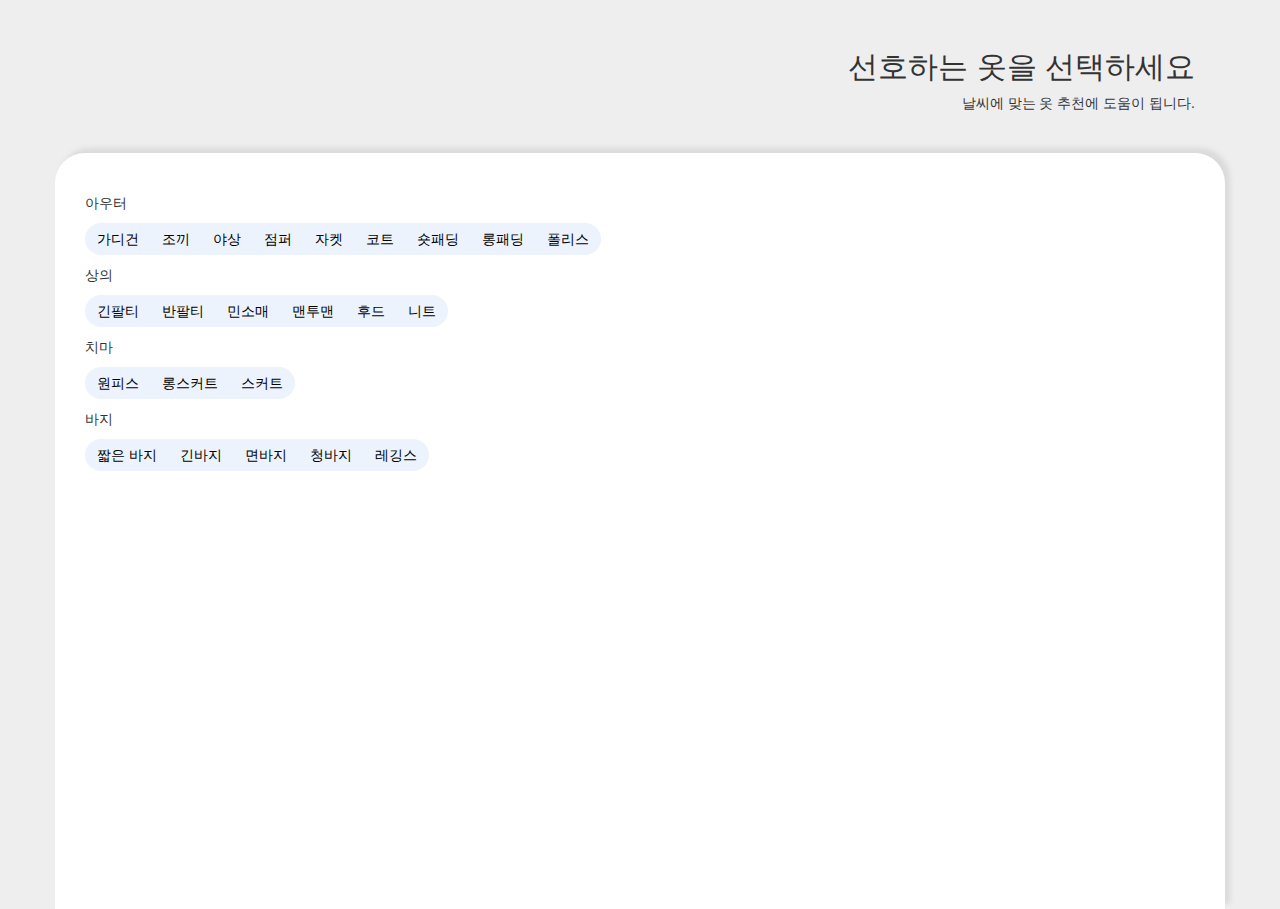
<file: chooseClothes.html>
<!DOCTYPE html>
<html lang="ko">
<head>
    <meta charset="UTF-8">
    <meta http-equiv="X-UA-Compatible" content="IE=edge">
    <meta name="viewport" content="width=device-width, initial-scale=1.0">
    <title>ToWW</title>
    <link rel="stylesheet" href="https://maxcdn.bootstrapcdn.com/bootstrap/3.3.2/css/bootstrap.min.css">
    <!-- IE8 에서 HTML5 요소와 미디어 쿼리를 위한 HTML5 shim 와 Respond.js -->
    <!-- WARNING: Respond.js 는 당신이 file:// 을 통해 페이지를 볼 때는 동작하지 않습니다. -->
    <!--[if lt IE 9]>
      <script src="https://oss.maxcdn.com/html5shiv/3.7.2/html5shiv.min.js"></script>
      <script src="https://oss.maxcdn.com/respond/1.4.2/respond.min.js"></script>
    <![endif]-->
    <style>
        body{
            background-color: #eeeeee;
            padding-top: 30px;
        }
        #title{
            margin-bottom: 30px;
        }
        #content{
            padding-top: 30px;
            border-top-left-radius: 30px;
            border-top-right-radius: 30px;
            background-color: white;
            box-shadow: #dbdbdb 5px -5px 5px;
            height: 84vh;
        }
        .btn-info{
            border-radius: 30px;
            color: black;
            border: none;
            background-color: #ecf3fd;
        }
        .btn-info :hover{
            background-color: #79aff5;
            box-shadow: none;
        }
        .list{
            margin-left: 15px;
            margin-top: 10px;
        }
    </style>
</head>
<body>
    </div>
    <div class="container" id="title">
        <div class="col-sm-12 text-right">
            <h2>선호하는 옷을 선택하세요</h2>
            <p>
                날씨에 맞는 옷 추천에 도움이 됩니다.
            </p>
        </div> 
    </div><!--#title-->
    <div class="container" id="content">
        <div class="list">
            <p>아우터</p>
            <div class="btn-group btn-group-toggle" data-toggle="buttons">
                <label class="btn btn-info">
                    <input type="checkbox" autocomplete="off"> 가디건
                </label>
                <label class="btn btn-info">
                    <input type="checkbox" autocomplete="off"> 조끼
                </label>
                <label class="btn btn-info">
                    <input type="checkbox" autocomplete="off"> 야상
                </label>
                <label class="btn btn-info">
                    <input type="checkbox" autocomplete="off"> 점퍼
                </label>
                <label class="btn btn-info">
                    <input type="checkbox" autocomplete="off"> 자켓
                </label>
                <label class="btn btn-info">
                    <input type="checkbox" autocomplete="off"> 코트
                </label>
                <label class="btn btn-info">
                    <input type="checkbox" autocomplete="off"> 숏패딩
                </label>
                <label class="btn btn-info">
                    <input type="checkbox" autocomplete="off"> 롱패딩
                </label>
                <label class="btn btn-info">
                    <input type="checkbox" autocomplete="off"> 폴리스
                </label>
            </div>
        </div>
        <div class="list">
            <p>상의</p>
            <div class="btn-group btn-group-toggle" data-toggle="buttons">
                <label class="btn btn-info">
                    <input type="checkbox" autocomplete="off"> 긴팔티
                </label>
                <label class="btn btn-info">
                    <input type="checkbox" autocomplete="off"> 반팔티
                </label>
                <label class="btn btn-info">
                    <input type="checkbox" autocomplete="off"> 민소매
                </label>
                <label class="btn btn-info">
                    <input type="checkbox" autocomplete="off"> 맨투맨
                </label>
                <label class="btn btn-info">
                    <input type="checkbox" autocomplete="off"> 후드
                </label>
                <label class="btn btn-info">
                    <input type="checkbox" autocomplete="off"> 니트
                </label>
            </div>
        </div>
        <div class="list">
            <p>치마</p>
            <div class="btn-group btn-group-toggle" data-toggle="buttons">
                <label class="btn btn-info">
                    <input type="checkbox" autocomplete="off"> 원피스
                </label>
                <label class="btn btn-info">
                    <input type="checkbox" autocomplete="off"> 롱스커트
                </label>
                <label class="btn btn-info">
                    <input type="checkbox" autocomplete="off"> 스커트
                </label>
            </div>
        </div>
        <div class="list">
            <p>바지</p>
            <div class="btn-group btn-group-toggle" data-toggle="buttons">
                <label class="btn btn-info">
                    <input type="checkbox" autocomplete="off"> 짧은 바지
                </label>
                <label class="btn btn-info">
                    <input type="checkbox" autocomplete="off"> 긴바지
                </label>
                <label class="btn btn-info">
                    <input type="checkbox" autocomplete="off"> 면바지
                </label>
                <label class="btn btn-info">
                    <input type="checkbox" autocomplete="off"> 청바지
                </label>
                <label class="btn btn-info">
                    <input type="checkbox" autocomplete="off"> 레깅스
                </label>
            </div>
        </div>
    </div><!--content-->

    <!-- jQuery (부트스트랩의 자바스크립트 플러그인을 위해 필요합니다) -->
    <script src="https://ajax.googleapis.com/ajax/libs/jquery/1.11.2/jquery.min.js"></script>
    <!-- 모든 컴파일된 플러그인을 포함합니다 (아래), 원하지 않는다면 필요한 각각의 파일을 포함하세요 -->
    <!-- 합쳐지고 최소화된 최신 자바스크립트 -->
    <script src="https://maxcdn.bootstrapcdn.com/bootstrap/3.3.2/js/bootstrap.min.js"></script>
</body>
</html>
</file>
